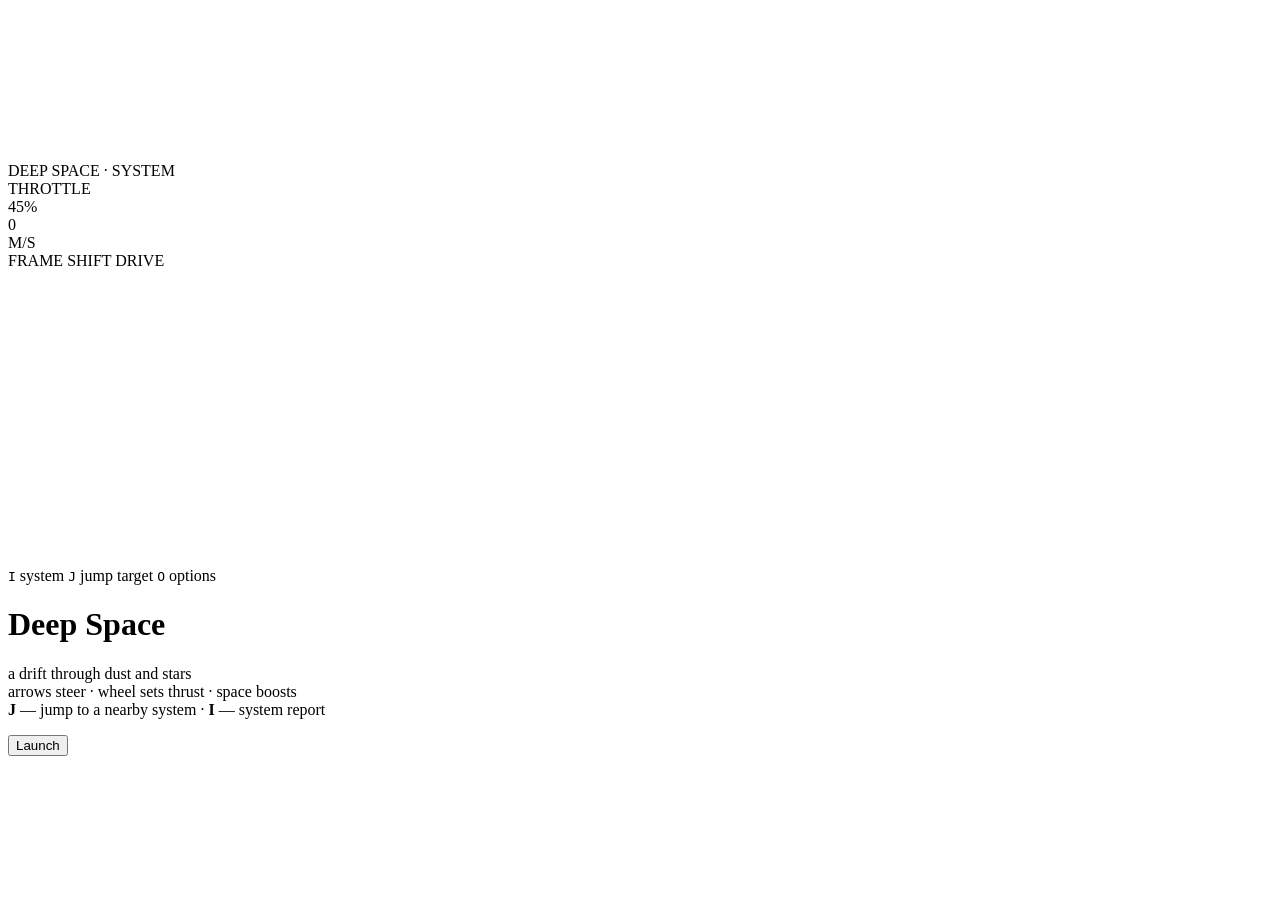
<file: src/index.html>
<!DOCTYPE html>
<html lang="ru">
<head>
<meta charset="utf-8">
<meta name="viewport" content="width=device-width, initial-scale=1">
<title>Полёт сквозь космос</title>
<meta name="description" content="Полноэкранная заставка: полёт сквозь глубокий космос. Небо генерируется процедурно из seed, гиперпрыжок уводит в новую систему. Управление тягой и курсом, без установки и зависимостей.">
<meta property="og:title" content="Полёт сквозь космос">
<meta property="og:description" content="Млечный Путь, гиперпрыжок, новые системы. Один HTML-файл без картинок.">
<meta property="og:type" content="website">
<!--STYLE-->
</head>
<body>
<canvas id="c"></canvas>

<div class="hud" id="hud">
  <div class="top">DEEP SPACE · <span id="sys">SYSTEM</span></div>
  <div class="throttle">
    <div class="tbar"><div class="tfill" id="tfill" style="height:45%"></div>
      <i style="bottom:25%"></i><i style="bottom:50%"></i><i style="bottom:75%"></i>
    </div>
    <div class="tlabel" id="tlabel">THROTTLE</div>
    <div class="tval" id="tval">45%</div>
  </div>
  <div class="speed"><div class="n" id="spd">0</div><div class="u" id="uspeed">M/S</div>
    <div class="fsd" id="fsd">FRAME SHIFT DRIVE</div>
  </div>
  <div class="retic"><span></span><span></span><span></span><span></span><b></b></div>
  <div class="dock">
    <div class="dock-side" id="dock-l"></div>
    <canvas class="sysmap" id="sysmap" width="515" height="293"></canvas>
    <div class="dock-side" id="dock-r"></div>
  </div>
  <div class="help" id="help">
    <kbd>I</kbd> <span id="help-i">system</span>
    <kbd>J</kbd> <span id="help-j">jump target</span>
    <kbd>O</kbd> <span id="help-o">options</span>
  </div>
</div>

<div class="sysinfo" id="sysinfo"></div>
<div class="jumpmenu" id="jumpmenu"></div>
<div class="optmenu" id="optmenu"></div>
<div class="sndcfg" id="sndcfg"></div>

<div class="boot" id="boot">
  <h1>Deep Space</h1>
  <p><span id="boot1">a drift through dust and stars</span><br>
     <span id="boot2">arrows steer · wheel sets thrust · space boosts</span><br>
     <span id="boot3"><b>J</b> — jump to a nearby system · <b>I</b> — system report</span></p>
  <button id="go">Launch</button>
</div>
<!--SCRIPT-->
</body>
</html>
</file>
